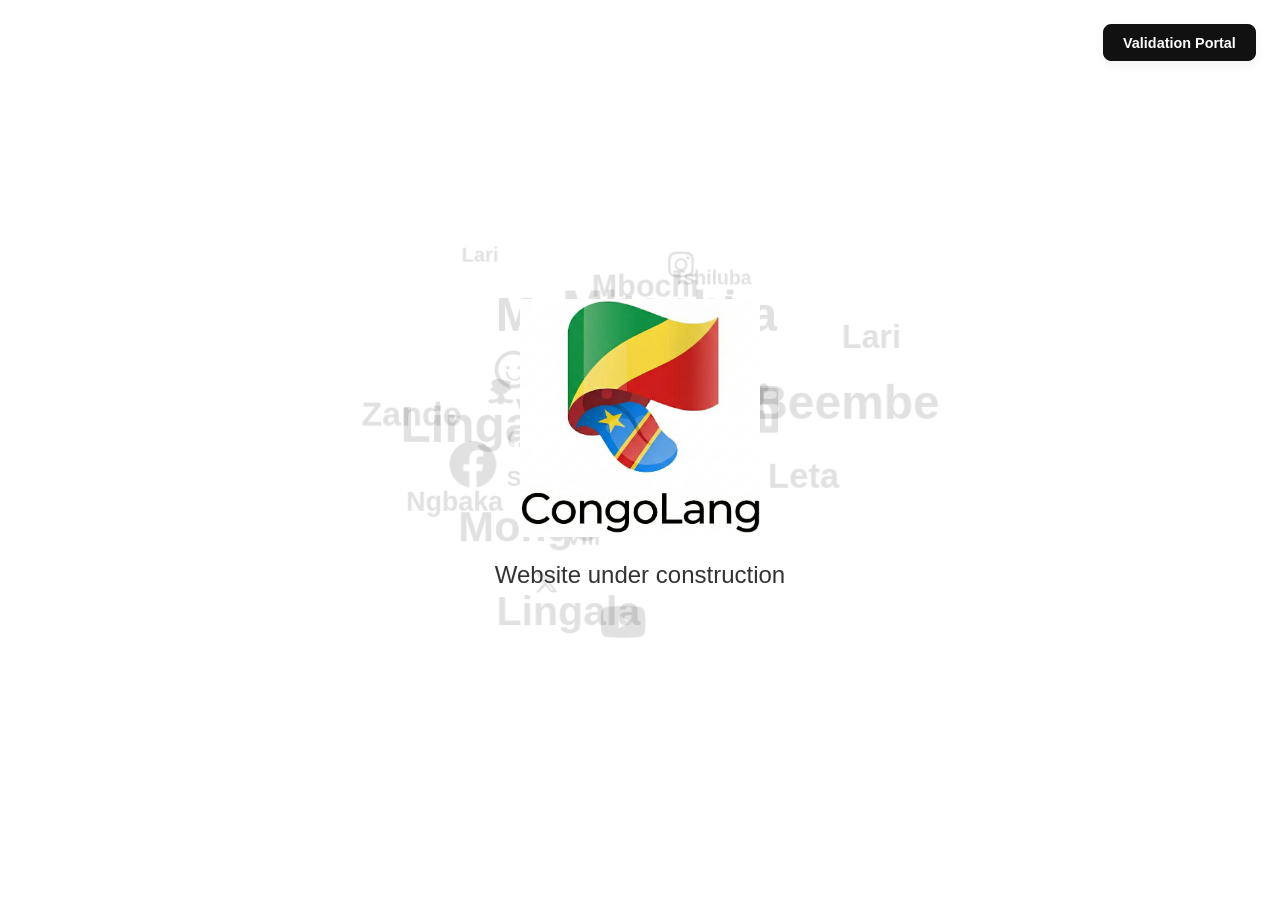
<file: public/index.html>
<!DOCTYPE html>
<html lang="en">

<head>
    <meta charset="UTF-8">
    <meta name="viewport" content="width=device-width, initial-scale=1.0">
    <title>congolang.cg - Under Construction</title>
    <style>
        body,
        html {
            height: 100%;
            margin: 0;
            display: flex;
            justify-content: center;
            align-items: center;
            background-color: #ffffff;
            /* Light theme */
            color: #111111;
            font-family: 'Inter', 'Segoe UI', Tahoma, Geneva, Verdana, sans-serif;
            text-align: center;
            overflow: hidden;
            /* Prevent scrollbars from floating elements */
        }

        .floating-lang {
            position: absolute;
            top: 0;
            left: 0;
            color: #000000;
            opacity: 0.12;
            font-weight: 700;
            white-space: nowrap;
            pointer-events: none;
            will-change: transform;
            transform: translate3d(0, 0, 0);
        }

        .container {
            display: flex;
            flex-direction: column;
            align-items: center;
            position: relative;
            z-index: 100;
        }

        .logo {
            max-width: 80%;
            width: 300px;
            height: auto;
            margin-bottom: 1.5rem;
            position: relative;
            z-index: 100;
        }

        .dynamic-text {
            font-size: 1.5rem;
            font-weight: 300;
            color: #333333;
            opacity: 1;
            transition: opacity 0.5s ease-in-out;
            height: 2.5rem;
            /* Prevents jumping when text changes */
            position: relative;
            z-index: 100;
        }

        .header-nav {
            position: absolute;
            top: 1.5rem;
            right: 1.5rem;
            z-index: 150;
        }

        .btn-portal {
            display: inline-block;
            padding: 0.6rem 1.2rem;
            font-size: 0.9rem;
            font-weight: 700;
            color: #ffffff;
            background-color: #111111;
            border: 1px solid #111111;
            border-radius: 8px;
            text-decoration: none;
            transition: all 0.2s ease;
            box-shadow: 0 4px 12px rgba(0, 0, 0, 0.05);
        }

        .btn-portal:hover {
            background-color: #333333;
            border-color: #333333;
            transform: translateY(-1px);
        }

        @media (max-width: 480px) {
            .header-nav {
                top: 1rem;
                right: 1rem;
            }
            .btn-portal {
                padding: 0.5rem 1rem;
                font-size: 0.8rem;
            }
        }
    </style>
</head>

<body>
    <div class="header-nav">
        <a href="validate.html" class="btn-portal">Validation Portal</a>
    </div>
    <div class="floating-bg" id="floatingBg"></div>
    <div class="container">
        <img src="./congolang_logo.png" alt="CongoLang Logo" class="logo"
             onerror="this.style.display='none'; document.getElementById('logoFallback').style.display='block';">
        <div id="logoFallback" style="display:none; font-size:3.5rem; font-weight:800; letter-spacing:-1px; background:linear-gradient(90deg,#ffffff,#aaaaaa); -webkit-background-clip:text; -webkit-text-fill-color:transparent; margin-bottom:1.5rem;">congolang.cg</div>
        <div class="dynamic-text" id="dynamicText">Website under construction</div>
    </div>

    <script>
        const phrases = [
            "Na stránke sa pracuje", // Slovak
            "Website under construction", // English
            "Site en construction", // French
            "Сайт в разработке", // Russian
            "网站建设中", // Chinese
            "Mosala ezali kosalema awa", // Lingala
            "Kisalu ke salama awa", // Munukutuba
            "Salu yita salama", // Lari
            "Salu yi nsalama" // Vili
        ];

        let currentIndex = 1; // Start with index 1 because english is already shown
        const textElement = document.getElementById('dynamicText');

        setInterval(() => {
            textElement.style.opacity = 0;
            setTimeout(() => {
                currentIndex = (currentIndex + 1) % phrases.length;
                textElement.textContent = phrases[currentIndex];
                textElement.style.opacity = 1;
            }, 500);
        }, 3000);

        // --- Interactive Physics Cloud Background ---
        const backgroundLanguages = [
            "Lingala", "Munukutuba", "Lari", "Vili", "Mbochi",
            "Teke", "Beembe", "Swahili", "Tshiluba", "Kikongo ya Leta",
            "Zande", "Ngbaka", "Mongo"
        ];

        const logoSVGs = {
            tiktok: `<svg viewBox="0 0 24 24" fill="currentColor"><path d="M12.525.02c1.31-.02 2.61-.01 3.91-.02.08 1.53.63 3.02 1.62 4.17.94.99 2.26 1.62 3.69 1.76v3.91c-1.39-.02-2.74-.47-3.89-1.28a7.846 7.846 0 0 1-2.92-3.66v9.33c.07 1.54-.38 3.12-1.3 4.36-1.57 2.22-4.52 3.15-7.14 2.24-2.61-.84-4.47-3.41-4.48-6.15.01-2.97 2.23-5.59 5.17-5.99.99-.15 2-.04 2.94.31v4.09c-.73-.42-1.58-.58-2.42-.42-1.44.22-2.58 1.48-2.62 2.94-.07 1.83 1.52 3.44 3.36 3.42 1.79.03 3.36-1.38 3.42-3.17.02-.63.01-11.45.01-11.45z"/></svg>`,
            linkedin: `<svg viewBox="0 0 24 24" fill="currentColor"><path d="M22.23 0H1.77C.8 0 0 .77 0 1.72v20.56C0 23.23.8 24 1.77 24h20.46c.98 0 1.77-.77 1.77-1.72V1.72C24 .77 23.2 0 22.23 0zM7.12 20.45H3.56V9H7.12v11.45zM5.34 7.43c-1.14 0-2.06-.92-2.06-2.06 0-1.14.92-2.06 2.06-2.06 1.14 0 2.06.92 2.06 2.06 0 1.14-.92 2.06-2.06 2.06zm15.11 13.02h-3.56v-5.6c0-1.34-.03-3.05-1.86-3.05-1.86 0-2.14 1.45-2.14 2.95v5.7H9.33V9h3.42v1.56h.05c.48-.9 1.64-1.85 3.37-1.85 3.6 0 4.27 2.37 4.27 5.45v6.29z"/></svg>`,
            youtube: `<svg viewBox="0 0 24 24" fill="currentColor"><path d="M23.498 6.163a3.003 3.003 0 0 0-2.11-2.11C19.517 3.545 12 3.545 12 3.545s-7.516 0-9.387.508a3.003 3.003 0 0 0-2.11 2.11C0 8.033 0 12 0 12s0 3.967.502 5.837a3.003 3.003 0 0 0 2.11 2.11c1.871.508 9.387.508 9.387.508s7.517 0 9.387-.508a3.003 3.003 0 0 0 2.11-2.11C24 15.967 24 12 24 12s0-3.967-.502-5.837zM9.545 15.568V8.432L15.818 12l-6.273 3.568z"/></svg>`,
            github: `<svg viewBox="0 0 24 24" fill="currentColor"><path d="M12 2C6.477 2 2 6.477 2 12c0 4.42 2.865 8.166 6.839 9.489.5.092.682-.217.682-.482 0-.237-.008-.866-.013-1.7-2.782.603-3.369-1.34-3.369-1.34-.454-1.156-1.11-1.462-1.11-1.462-.908-.62.069-.608.069-.608 1.003.07 1.531 1.03 1.531 1.03.892 1.529 2.341 1.087 2.91.831.092-.646.35-1.086.636-1.336-2.22-.253-4.555-1.11-4.555-4.943 0-1.091.39-1.984 1.029-2.683-.103-.253-.446-1.27.098-2.647 0 0 .84-.269 2.75 1.025A9.564 9.564 0 0112 6.844c.85.004 1.705.115 2.504.337 1.909-1.294 2.747-1.025 2.747-1.025.546 1.377.203 2.394.1 2.647.64.699 1.028 1.592 1.028 2.683 0 3.842-2.339 4.687-4.566 4.935.359.309.678.919.678 1.852 0 1.336-.012 2.415-.012 2.743 0 .267.18.579.688.481C19.137 20.162 22 16.418 22 12c0-5.523-4.477-10-10-10z"/></svg>`,
            facebook: `<svg viewBox="0 0 24 24" fill="currentColor"><path d="M24 12.073c0-6.627-5.373-12-12-12s-12 5.373-12 12c0 5.99 4.388 10.954 10.125 11.854v-8.385H7.078v-3.47h3.047V9.43c0-3.007 1.792-4.669 4.533-4.669 1.312 0 2.686.235 2.686.235v2.953H15.83c-1.491 0-1.956.925-1.956 1.874v2.25h3.328l-.532 3.47h-2.796v8.385C19.612 23.027 24 18.062 24 12.073z"/></svg>`,
            instagram: `<svg viewBox="0 0 24 24" fill="currentColor"><path d="M12 2.163c3.204 0 3.584.012 4.85.07 3.252.148 4.771 1.691 4.919 4.919.058 1.265.069 1.645.069 4.849 0 3.205-.012 3.584-.069 4.849-.149 3.225-1.664 4.771-4.919 4.919-1.266.058-1.644.07-4.85.07-3.204 0-3.584-.012-4.849-.07-3.26-.149-4.771-1.699-4.919-4.92-.058-1.265-.07-1.644-.07-4.849 0-3.204.013-3.583.07-4.849.149-3.227 1.664-4.771 4.919-4.919 1.266-.057 1.645-.069 4.849-.069zM12 0C8.741 0 8.333.014 7.053.072 2.695.272.273 2.69.073 7.051.014 8.333 0 8.741 0 12c0 3.259.014 3.668.072 4.948.2 4.358 2.618 6.78 6.98 6.98 1.281.058 1.689.072 4.948.072 3.259 0 3.668-.014 4.948-.072 4.354-.2 6.782-2.618 6.979-6.98.059-1.28.073-1.689.073-4.948 0-3.259-.014-3.667-.072-4.947-.196-4.354-2.617-6.78-6.979-6.98C15.668.014 15.259 0 12 0zm0 5.838a6.162 6.162 0 1 0 0 12.324 6.162 6.162 0 0 0 0-12.324zM12 16a4 4 0 1 1 0-8 4 4 0 0 1 0 8zm6.406-11.845a1.44 1.44 0 1 0 0 2.881 1.44 1.44 0 0 0 0-2.881z"/></svg>`,
            snapchat: `<svg viewBox="0 0 24 24" fill="currentColor"><path d="M12 .03c-2.483 0-4.088 1.139-4.757 2.478-.178.356-.16.711-.062 1.067a6.837 6.837 0 0 0 1.245 2.134 5.922 5.922 0 0 1-.951.81c-.562.373-.801.765-.801 1.342 0 .436.213.783.587 1.022.373.24.871.32 1.423.231.142-.022.302-.058.462-.1.08.35.213.676.383.978.275.498.667.871 1.182 1.102.507.231 1.094.32 1.77.267v.462c0 .48-.09.916-.276 1.298-.186.373-.453.685-.809.934-.356.248-.791.435-1.298.56-.507.124-1.076.195-1.698.213-.622.018-1.289.018-2.001-.009-.436-.018-.756.09-1.013.267-.258.178-.382.49-.382.907v.142c0 .64.24 1.094.72 1.343.48.248 1.156.328 2.018.239.862-.088 1.832-.39 2.899-.897.124-.053.257-.098.39-.125.133-.026.249.027.356.16a5.795 5.795 0 0 0 1.013 1.049c.471.39.996.587 1.574.587a2.028 2.028 0 0 0 1.574-.587 5.795 5.795 0 0 0 1.013-1.049c.107-.133.223-.186.356-.16a2.802 2.802 0 0 0 .39.125c1.067.507 2.036.809 2.899.897.862.089 1.538.009 2.018-.239.48-.249.72-.703.72-1.343v-.142c0-.417-.124-.729-.382-.907-.257-.177-.577-.285-1.013-.267-.712.027-1.379.027-2.001.009-.507-.018-.942-.089-1.698-.213-.356-.058-.693-.16-1.023-.311v-.978c-.356-.249-.622-.56-.809-.934-.186-.382-.276-.818-.276-1.298v-.462c.676.053 1.263-.036 1.77-.267.515-.231.907-.604 1.182-1.102.17-.302.303-.628.383-.978.16.042.32.078.462.1.552.089 1.05.009 1.423-.231.374-.239.587-.586.587-1.022 0-.577-.239-.969-.801-1.342-.267-.178-.587-.449-.951-.81a6.837 6.837 0 0 0 1.245-2.134c.098-.356.116-.711.062-1.067C16.088 1.169 14.483.03 12 .03z"/></svg>`,
            x: `<svg viewBox="0 0 24 24" fill="currentColor"><path d="M18.244 2.25h3.308l-7.227 8.26 8.502 11.24H16.17l-5.214-6.817L4.99 21.75H1.68l7.73-8.835L1.254 2.25H8.08l4.713 6.231zm-1.161 17.52h1.833L7.084 4.126H5.117z"/></svg>`,
            slack: `<svg viewBox="0 0 24 24" fill="currentColor"><path d="M5.042 15.165a2.528 2.528 0 0 1-2.52 2.523 2.528 2.528 0 0 1-2.522-2.523 2.528 2.528 0 0 1 2.522-2.52h2.52v2.52zm1.261 0a2.528 2.528 0 0 1 2.52-2.52h5.043a2.528 2.528 0 0 1 2.522 2.52v5.042a2.528 2.528 0 0 1-2.522 2.52H8.823a2.528 2.528 0 0 1-2.52-2.52v-5.042zM8.823 5.043a2.528 2.528 0 0 1 2.52-2.52 2.528 2.528 0 0 1 2.522 2.52v2.52h-2.522a2.528 2.528 0 0 1-2.52-2.52zm0 1.261a2.528 2.528 0 0 1 2.52 2.52v5.043a2.528 2.528 0 0 1-2.522 2.522H3.78a2.528 2.528 0 0 1-2.522-2.522 2.528 2.528 0 0 1 2.522-2.52h5.043zm10.135 3.696a2.528 2.528 0 0 1 2.522-2.52 2.528 2.528 0 0 1 2.52 2.52 2.528 2.528 0 0 1-2.52 2.522h-2.522V10zm-1.262 0a2.528 2.528 0 0 1-2.52 2.52h-5.043a2.528 2.528 0 0 1-2.522-2.52V4.958a2.528 2.528 0 0 1 2.522-2.52h5.043a2.528 2.528 0 0 1 2.52 2.52v5.042zm-3.781 10.121a2.528 2.528 0 0 1-2.52 2.52 2.528 2.528 0 0 1-2.522-2.52v-2.52h2.522a2.528 2.528 0 0 1 2.52 2.52zm0-1.262a2.528 2.528 0 0 1-2.52-2.52v-5.043a2.528 2.528 0 0 1 2.522-2.522h5.043a2.528 2.528 0 0 1 2.522 2.522v5.043a2.528 2.528 0 0 1-2.522 2.52h-5.043z"/></svg>`,
            huggingface: `<svg viewBox="0 0 24 24" fill="currentColor"><path d="M12 22a10 10 0 1 1 10-10 10.011 10.011 0 0 1-10 10zm0-18a8 8 0 1 0 8 8 8.01 8.01 0 0 0-8-8zm4.5 9a.5.5 0 0 1 .5.5 4.5 4.5 0 0 1-9 0 .5.5 0 0 1 1 0 3.5 3.5 0 0 0 7 0 .5.5 0 0 1 .5-.5zM9 10a1 1 0 1 1-1 1 1 1 0 0 1 1-1zm6 0a1 1 0 1 1-1 1 1 1 0 0 1 1-1z"/></svg>`
        };

        const logoKeys = Object.keys(logoSVGs);
        const floatingBg = document.getElementById('floatingBg');

        // Physics Swarm State
        let targetX = window.innerWidth / 2;
        let targetY = window.innerHeight / 2;
        const nodes = [];

        // Track mouse movement
        window.addEventListener('mousemove', (e) => {
            targetX = e.clientX;
            targetY = e.clientY;
        });

        // Request Orientation Permissions & Track Tilt for Mobile
        window.addEventListener('click', () => {
            if (typeof DeviceOrientationEvent !== 'undefined' && typeof DeviceOrientationEvent.requestPermission === 'function') {
                DeviceOrientationEvent.requestPermission().catch(console.error);
            }
        }, { once: true });

        window.addEventListener('deviceorientation', (e) => {
            if (e.beta !== null && e.gamma !== null) {
                // gamma is left-to-right tilt (-90 to 90)
                // beta is front-to-back tilt (-180 to 180)
                const tiltX = Math.max(-45, Math.min(45, e.gamma)) / 45;
                const tiltY = Math.max(-45, Math.min(45, e.beta - 45)) / 45; // center around typical 45 deg viewing tilt
                
                targetX = (window.innerWidth / 2) + (tiltX * (window.innerWidth / 2) * 0.85);
                targetY = (window.innerHeight / 2) + (tiltY * (window.innerHeight / 2) * 0.85);
            }
        });

        function createNode(isText, value) {
            const el = document.createElement('div');
            el.className = 'floating-lang';
            
            if (isText) {
                el.textContent = value;
            } else {
                el.innerHTML = logoSVGs[value];
                el.style.display = 'inline-flex';
                el.style.alignItems = 'center';
                el.style.justifyContent = 'center';
            }

            const size = Math.random() * 2 + 1.2; // Size between 1.2rem and 3.2rem
            el.style.fontSize = `${size}rem`;
            const svg = el.querySelector('svg');
            if (svg) {
                svg.style.width = `${size}rem`;
                svg.style.height = `${size}rem`;
            }

            // Scatter starting positions randomly on screen
            const x = Math.random() * window.innerWidth;
            const y = Math.random() * window.innerHeight;
            el.style.transform = `translate3d(${x}px, ${y}px, 0) translate(-50%, -50%)`;

            floatingBg.appendChild(el);

            // Give each particle a specific orbit offset to form a cloud cluster shape
            const angle = Math.random() * Math.PI * 2;
            const distance = Math.random() * 180 + 60; // radius of cloud

            nodes.push({
                el: el,
                x: x,
                y: y,
                vx: 0,
                vy: 0,
                offsetX: Math.cos(angle) * distance,
                offsetY: Math.sin(angle) * distance,
                floatSpeed: Math.random() * 0.7 + 0.4, // speed of upward float
                springStrength: Math.random() * 0.03 + 0.015,
                damping: Math.random() * 0.05 + 0.85
            });
        }

        // Initialize particles
        backgroundLanguages.forEach(lang => createNode(true, lang));
        logoKeys.forEach(logo => createNode(false, logo));
        // Add a few more languages to make the cloud dense
        for (let i = 0; i < 5; i++) {
            createNode(true, backgroundLanguages[i % backgroundLanguages.length]);
        }

        // Damping / Spring simulation loop
        function updatePhysics() {
            nodes.forEach(node => {
                // Float the offset upwards
                node.offsetY -= node.floatSpeed;
                // If it goes beyond the top boundary of the cloud, recycle to bottom
                if (node.offsetY < -200) {
                    node.offsetY = 200;
                    node.offsetX = Math.random() * 360 - 180;
                }

                const idealX = targetX + node.offsetX;
                const idealY = targetY + node.offsetY;

                // Hooke's Law: acceleration proportional to displacement
                const ax = (idealX - node.x) * node.springStrength;
                const ay = (idealY - node.y) * node.springStrength;

                node.vx = (node.vx + ax) * node.damping;
                node.vy = (node.vy + ay) * node.damping;

                node.x += node.vx;
                node.y += node.vy;

                // Screen boundaries bounce
                if (node.x < 0) { node.x = 0; node.vx *= -0.5; }
                if (node.x > window.innerWidth) { node.x = window.innerWidth; node.vx *= -0.5; }
                if (node.y < 0) { node.y = 0; node.vy *= -0.5; }
                if (node.y > window.innerHeight) { node.y = window.innerHeight; node.vy *= -0.5; }

                node.el.style.transform = `translate3d(${node.x}px, ${node.y}px, 0) translate(-50%, -50%)`;
            });

            requestAnimationFrame(updatePhysics);
        }

        // Handle viewport resize
        window.addEventListener('resize', () => {
            targetX = window.innerWidth / 2;
            targetY = window.innerHeight / 2;
        });

        // Run simulation
        updatePhysics();
    </script>
</body>

</html>
</file>
